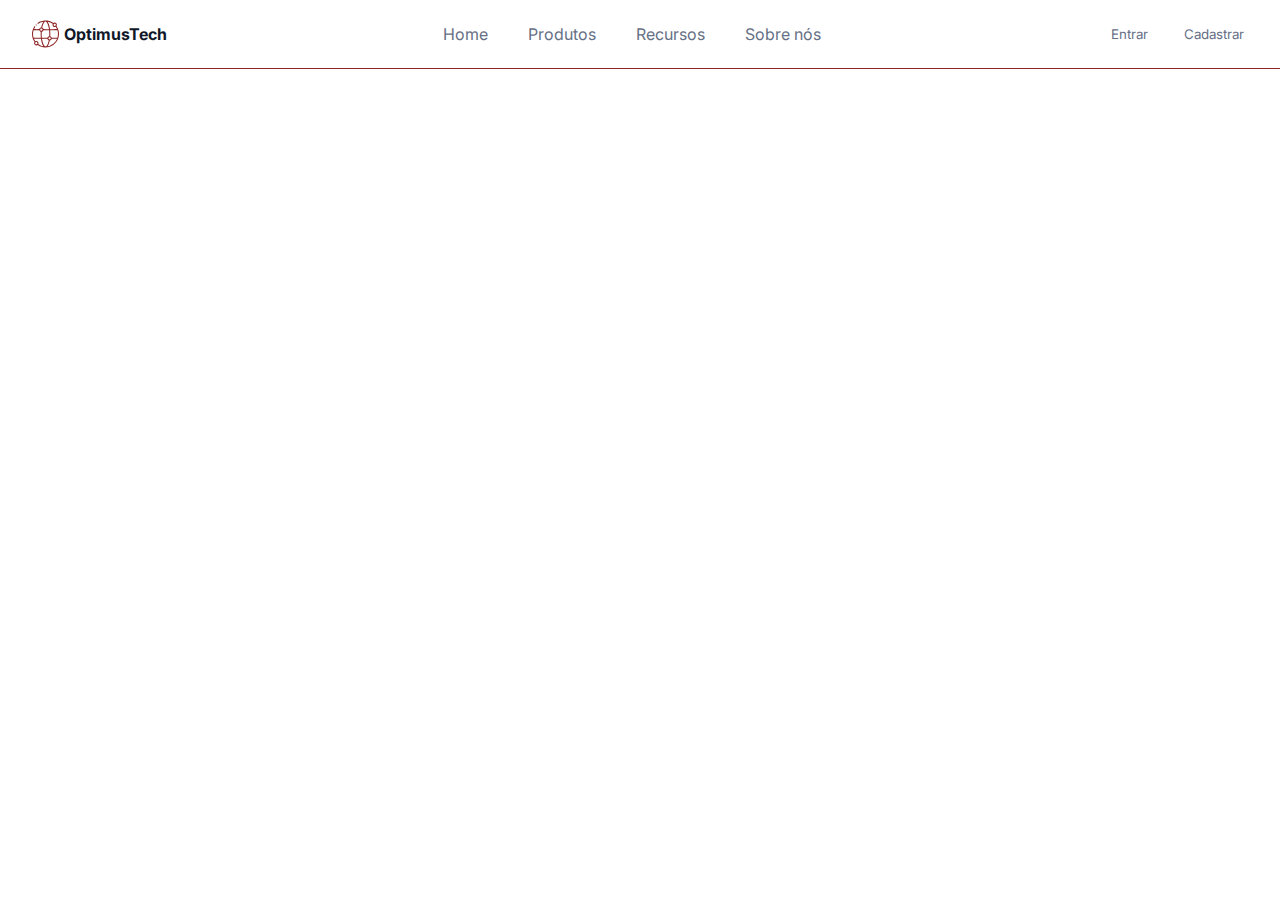
<file: sobre.html>
<!DOCTYPE html>
<html lang="pt-br">
    <head>

        <meta charset="UTF-8" />
        <meta http-equiv="X-UA-Compatible" content="IE=edge" />
        <meta name="viewport" content="width=device-width, initial-scale=1.0" />
        <link rel="stylesheet" href="./reset.css" />
        <link rel="stylesheet" href="./style.css" />
        <title>Projeto</title>
    </head>
    <body>

        <nav>

            <h1>

                <img src="./images/logo.svg" />
                <p>OptimusTech</p>
            </h1>
            <ul>

                <li><a href="./index.html">Home</a></li>
                <li><a href="#">Produtos</a></li>
                <li><a href="#">Recursos</a></li>
                <li><a href="./sobre.html">Sobre nós</a></li>
            </ul>
            <div>

                <button>Entrar</button>
                <button>Cadastrar</button>
            </div>
        </nav>
        <main>

        </main>
    </body>
</html>
</file>
<file: style.css>
@import 'https://fonts.googleapis.com/css2?family=Inter:wght@300;400;500;600&display=swap';

:root {
    --light-font: #667085;
    --dark-font: #101828;
    --main: #8E2424;
    --main-light: #C3191908;
}

html {
    scroll-behavior: smooth;
}

body {
    min-height: 100vh;
    font-family: 'Inter';
    color: var(--light-font);   
}

h2 {
    margin: 24px 0;
    font-size: 48px;
    font-weight: bold;
    color: var(--dark-font);
}

button, input[type=submit] {
    padding: 10px 18px;
    background: var(--main);
    border: none;
    border-radius: 8px;
    color: #FFFFFF;
    font-family: 'Inter';
    cursor: pointer;
}

a {
    text-decoration: none;
    color: var(--light-font);
}

/* Nav */

nav h1, nav ul {
    display: flex;
    align-items: center;
}

nav {
    display: grid;
    grid-template-columns: auto auto auto;
    padding: 1em 2em;
    position: fixed;
    width: 100%;
    background: #ffffff;
    border-bottom: 1px solid var(--main);
}

nav h1 p {
    margin: 5px;
    font-size: 16px;
    font-weight: bold;
    color: var(--dark-font);
}

nav ul {
    display: flex;
    justify-content: center;
}

nav li, nav li a {
    margin: 0 10px;
    cursor: pointer;
}

nav li:hover, nav li a:hover {
    color: var(--main);
    text-decoration: underline;
}

nav div {
    display: flex;
    justify-content: end;
    margin-right: 50px;
}

nav div > button {
    background: none;
    color: var(--light-font);
}

/* Sobre */

.sobre {
    margin: 0 auto;
    padding: 96px;
    width: 650px;
    text-align: center;
}

.sobre span {
    color: var(--main);
    font-weight: bold;
}

.sobre p {
    margin: 12px 0;
}

/* Info */

.info {
    padding: 0 40px;
}

.info ul {
    display: flex;
    justify-content: space-around;
} 

.info li {
    width: 20%;
    vertical-align: top;
}

.info h2 {
    font-size: 60px;
    color: var(--main);
    font-weight: bold;
}

.info span {
    font-size: 18px;
    color: var(--dark-font);
    font-weight: bold;
}

/* Contratos */

.contratos, .contratos div:first-child {
    text-align: center;
}

.contratos {
    padding: 100px 0;
}

.contratos div:first-child span {
    padding: 4px 12px;
    background: var(--main-light);
    border-radius: 16px;
    color: var(--main);
    font-weight: bold;
}

.contratos h3 {
    margin: 20px 0;
    color: var(--dark-font);
    font-weight: bold;
    font-size: 36px;
}

.contratos img {
    margin: 64px 0;
}


.vagas {
    display: flex;
    flex-direction: column;
}

.vagas section {
    text-align: start;
    margin: 0 auto 64px auto;
}

.vagas h5 {
    color: var(--dark-font);
    font-size: 20px;
    font-weight: bold;
}

.vagas ul {
    margin-top: 32px;
}

.vagas li {
    padding: 24px;
    margin: 12px 0;
    width: 40vw;
    border: 1px solid #EAECF0;
    box-sizing: border-box;
    border-radius: 16px;
}

.vagas h6 {
    color: var(--dark-font);
    font-size: 18px;
    margin-bottom: 32px;
    font-weight: bold;
}

.vagas span {
    color: var(--light-font);
    font-size: 16px;
    margin-right: 24px;
}

/* Comentarios */

.comentario > div {
    width: 90%;
    padding: 64px;
    margin: 0 5%;
    box-sizing: border-box;
    background-color: var(--main-light);
    border-radius: 16px;
    text-align: center;
}

.comentario h2, .comentario img {
    margin: 16px 0;
}

.comentario p:first-child {
    color: var(--main);
    font-weight: bold;
}

.comentario p {
    color: var(--dark-font);
    font-weight: bold;
}

.comentario div div span {
    margin-top: 4px;
    font-size: 14px;
}

/* Footer */

footer {
    margin-top: 96px;
    padding: 96px 0;
    text-align: center;
    background: #F9FAFB;
}

footer > form {
    margin: 35px;
}

footer input, footer input::placeholder {
    line-height: 24px;
    color: var(--light-font);
    font-family: 'Inter';
}

footer input:not([type=submit]) {
    margin: 0 16px;
    padding: 12px 15px;
    border: 1px solid #D0D5DD;
    border-radius: 8px;
    box-shadow: 0 1px 2px #1018280D;
    width: 360px;
}

footer input[type=submit]:hover {
    box-shadow: 0 1px 2px #00000060;
}

footer input[type=submit]:active {
    opacity: 70%;
}

footer span {
    color: #98A2B3;
}

footer span::before {
    content: "\00A9";
}
</file>
